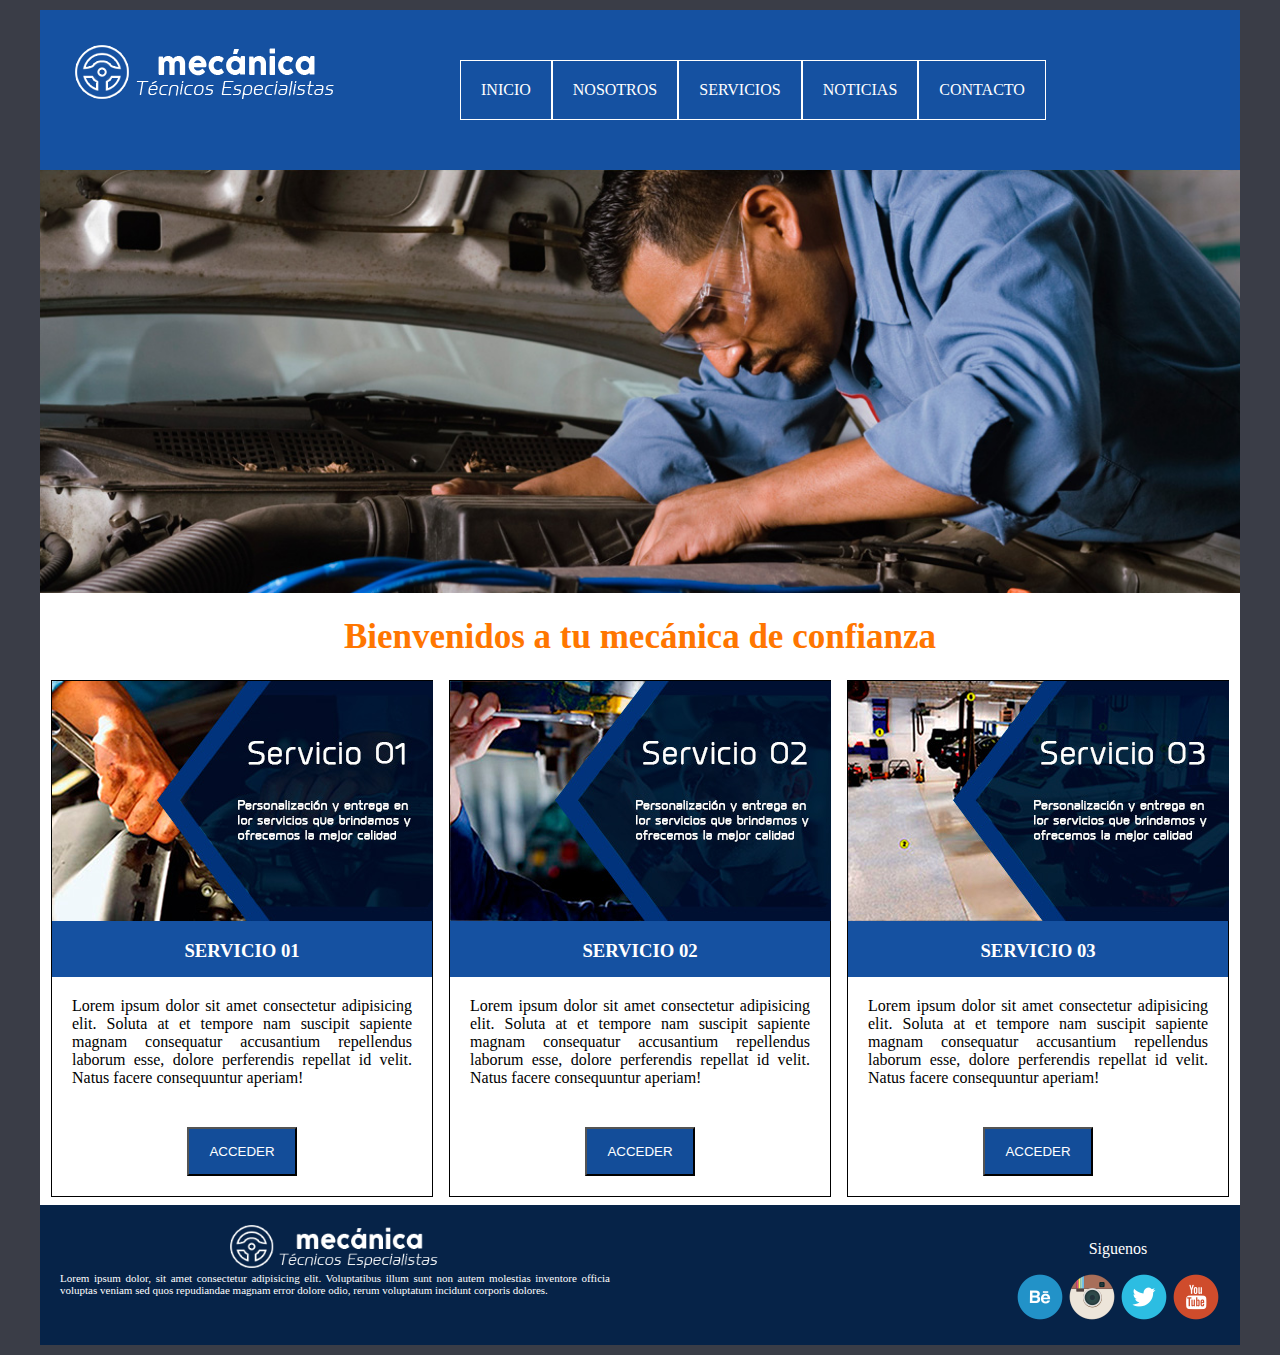
<file: index.html>
﻿<!DOCTYPE html>
<html lang="es-ES">
<head>
    <meta charset="UTF-8">
    <meta http-equiv="X-UA-Compatible" content="IE=edge">
    <meta name="viewport" content="width=device-width, initial-scale=1.0">
    <title>Mecánica</title>
    <link rel="stylesheet" href="estilos2.css">
</head>
<body>
    <div class="container">
        <header class="superior">
            <div class="logo">
                <img src="imagenes/logo-blanco.png" alt="logo">
            </div>
            <div class="menu">
                <ul class="opciones">
                    <li><a href="#">INICIO</a></li>
                    <li><a href="#">NOSOTROS</a></li>
                    <li><a href="#">SERVICIOS</a></li>
                    <li><a href="#">NOTICIAS</a></li>
                    <li><a href="#">CONTACTO</a></li>
                </ul>
            </div>
        </header>
        <section class="slider">
            <img src="imagenes/slider01.jpg" alt="" width="100%">
        </section>
        <section class="cuerpo">
            <h1 class="titulo">
                Bienvenidos a tu mecánica de confianza
            </h1>
            <article class="caja">
            <div class="subtitulo">
                <img src="imagenes/servicio01.jpg" alt="" class="efecto">
                <h3 class="servicio">
                    SERVICIO 01
                </h3>
            </div>
            <div class="contenido">
                <p>Lorem ipsum dolor sit amet consectetur adipisicing elit. Soluta at et tempore nam suscipit sapiente magnam consequatur accusantium repellendus laborum esse, dolore perferendis repellat id velit. Natus facere consequuntur aperiam!</p>
            </div>
            <center>
            <input type="submit" value="ACCEDER" class="boton"></center>
            </article>
            <article class="caja">
            <div class="subtitulo">
                <img src="imagenes/servicio02.jpg" alt="" class="efecto">
                <h3 class="servicio">
                    SERVICIO 02
                </h3>
            </div> 
            <div class="contenido">
                <p>Lorem ipsum dolor sit amet consectetur adipisicing elit. Soluta at et tempore nam suscipit sapiente magnam consequatur accusantium repellendus laborum esse, dolore perferendis repellat id velit. Natus facere consequuntur aperiam!</p>
            </div>
            <center><input type="submit" value="ACCEDER" class="boton"></center>
            </article>
            <article class="caja">
            <div class="subtitulo">
                <img src="imagenes/servicio03.jpg" alt="" class="efecto">
                <h3 class="servicio">
                    SERVICIO 03
                </h3>
            </div>
            <div class="contenido">
                <p>Lorem ipsum dolor sit amet consectetur adipisicing elit. Soluta at et tempore nam suscipit sapiente magnam consequatur accusantium repellendus laborum esse, dolore perferendis repellat id velit. Natus facere consequuntur aperiam!</p>
            </div>
            <center><input type="submit" value="ACCEDER" class="boton"></center>
            </article>
        </section>
        <footer class="pie">
            <div class="izquierda">
                <center><img src="imagenes/logo-blanco.png" alt="" width="210px"></center>
                <p class="abajo">Lorem ipsum dolor, sit amet consectetur adipisicing elit. Voluptatibus illum sunt non autem molestias inventore officia voluptas veniam sed quos repudiandae magnam error dolore odio, rerum voluptatum incidunt corporis dolores.</p>
            </div>
            <div class="derecha">
                <p class="siguenos">Siguenos</p>
                <center>
                    <img src="imagenes/behance.png" alt="">
                    <img src="imagenes/instagram.png" alt="">
                    <img src="imagenes/twitter.png" alt="">
                    <img src="imagenes/youtube.png" alt="">
                </center>
            </div>
        </footer>
    </div>
</body>
</html>
</file>
<file: estilos2.css>
*{
    margin: 0;
    padding: 0;
}
body {
    background: #3a3d47;
    font-family: verdana;
}
.container {
    max-width: 1200px;
    background: white;
    margin: 10px auto;
}
.superior {
    background: #1551a1;
    overflow: hidden;
}
.logo {
    float: left;
    width: 300px;
    padding: 35px;
}
/*estilos para el menu de opciones*/
.menu {
    float: left;
    padding: 50px;
}
.opciones li{
    float: left;
    list-style: none;
    
    display: flex;
    flex-wrap: wrap;
}
.opciones li a{
    color: white;
    padding: 20px;
    text-decoration: none;
    border: 1px solid white;
}
.opciones li a:hover{
    background: #0c3468;
}
/*estilos para el cuerpo*/
.cuerpo{
    overflow:hidden;
    display: flex;
    justify-content: center;
    flex-wrap: wrap;
}

.cuerpo h1 {
    width: 100%;
}

.caja{
    float: left;
    width: 380px;
    margin: 8px;
    border: 1px solid;
}
.titulo{
    text-align: center;
    padding: 20px 0 15px 0;
    color: #ff7600;
    font-size: 35px;
}
.subtitulo{
    background: #1551a1;
}
.servicio{
    color: white;
    text-align: center;
    padding: 15px 0;
}
.efecto:hover{
    opacity: 0.8;
    cursor: pointer;
}
.contenido{
    padding: 20px;
    text-align: justify;
}
.boton{
    padding: 15px 20px;
    margin: 20px 0;
    color: white;
    background: #134d99;
}
.boton:hover{
    background: #113f7c;
    cursor: pointer;
}
/*estilos del footer*/
.pie{
    background: #062348;
    overflow: hidden;
    display: flex;
    flex-direction: row;
    justify-content: space-between;
    flex-wrap: wrap;
}
.izquierda {
    float: left;
    max-width: 550px;
    padding: 20px;
}
.derecha{
    float: right;
    max-width: 550px;
    padding: 20px;
}
.abajo{
    color: white;
    font-size: 11px;
    text-align: justify;
}
.siguenos{
    text-align: center;
    color: white;
    padding: 15px 0;
}
</file>
